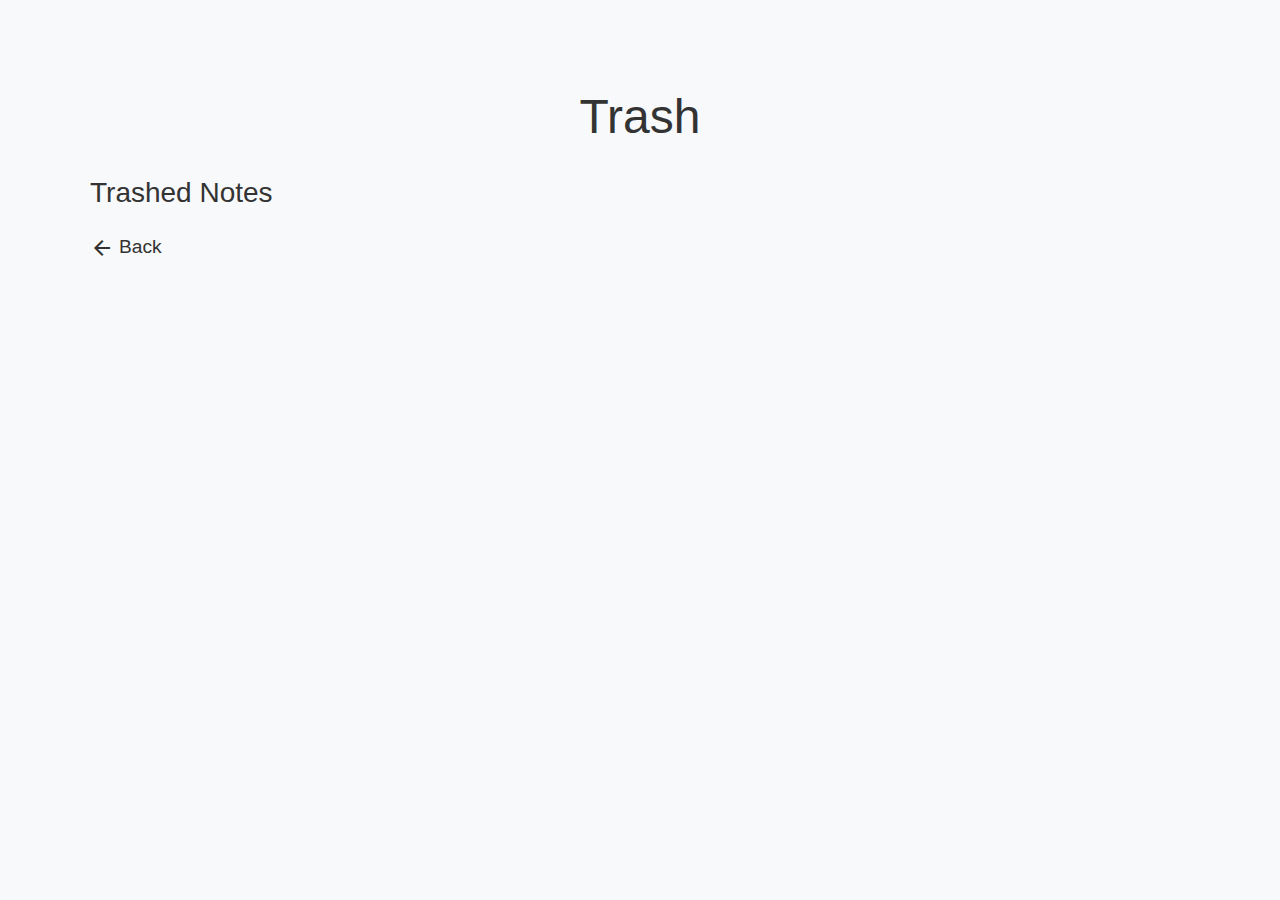
<file: trash.html>
<!DOCTYPE html>
<html lang="en">
<head>
  <meta charset="UTF-8">
  <meta name="viewport" content="width=device-width, initial-scale=1.0">
  <link rel="shortcut icon" href="assets/favicon.png" type="image/x-icon">
  <title>Trash</title>
  <link rel="stylesheet" href="https://maxcdn.bootstrapcdn.com/bootstrap/4.5.2/css/bootstrap.min.css">
  <link rel="stylesheet" href="https://fonts.googleapis.com/css2?family=Material+Symbols+Outlined:opsz,wght,FILL,GRAD@20..48,100..700,0..1,-50..200" />
  <link rel="stylesheet" href="styles.css">
</head>
<body>
  <div class="modal" id="confirmationModal" tabindex="-1" role="dialog">
    <div class="modal-dialog modal-dialog-centered" role="document">
        <div class="modal-content">
            <div class="modal-header">
                <h5 class="modal-title">Confirm Delete</h5>
                <button type="button" class="close" data-dismiss="modal" aria-label="Close">
                    <span aria-hidden="true">&times;</span>
                </button>
            </div>
            <div class="modal-body" id="confirmationMessage">
                Are you sure you want to permanently delete this note?
            </div>
            <div class="modal-footer">
                <button type="button" class="btn btn-secondary" data-dismiss="modal">Cancel</button>
                <button type="button" class="btn btn-danger" id="confirmDeleteBtn">Delete</button>
            </div>
        </div>
    </div>
</div>

  
  <div class="container mt-5">
    <h1 class="text-center">Trash</h1>
    <div class="row">
      <div class="col-md-12">
        <h3>Trashed Notes</h3>
        <ul class="list-group" id="trashList"></ul>
      </div>
    </div>
    <div class="text-left mt-3 trash-back">
      <a href="index.html">
        <span class="material-symbols-outlined">
          arrow_back
          </span>
          <span>Back</span>
      </a>
    </div>
  </div>

  <script src="https://code.jquery.com/jquery-3.5.1.slim.min.js"></script>
  <script src="https://cdn.jsdelivr.net/npm/@popperjs/core@2.6.0/dist/umd/popper.min.js"></script>
  <script src="https://stackpath.bootstrapcdn.com/bootstrap/4.5.2/js/bootstrap.min.js"></script>
  <script src="trash.js"></script>
</body>
</html>
</file>
<file: styles.css>
body {
  font-family: 'Quicksand', Tahoma, Geneva, Verdana, sans-serif;
  background-color: #f8f9fa;
  color: #333;
}

.preloader {
  position: fixed;
  top: 0;
  left: 0;
  width: 100%;
  height: 100%;
  background-color: #fff;
  display: flex;
  justify-content: center;
  align-items: center;
  opacity: 1;
  transition: opacity 1s ease-out;
}

.preloader h1 {
  font-size: 5rem;
  color: black;
  opacity: 1;
  transition: opacity 1s ease-out;
  display: flex;
  justify-content: center;
  align-items: center;
}

.preloader img {
  width: 150px;
  height: 150px;
  opacity: 1;
  transition: opacity 1s ease-out;
  margin-right: 10px;
}

.fade-out {
  opacity: 0;
}

.fixed-header {
  position: fixed;
  top: 0;
  left: 0;
  width: 100%;
  background-color: #fff;
  box-shadow: 0 2px 5px rgba(0, 0, 0, 0.1);
  z-index: 1000;
  display: flex;
  justify-content: space-between;
  align-items: center;
}

.fixed-header .left {
  display: flex;
  align-items: center;
  padding: 10px;
  margin-left: 30px;
}

.fixed-header .left img {
  width: 40px;
  height: 40px;
  margin-right: 10px;
}

.fixed-header .left h1 {
  margin: 0;
  font-size: 20px;
  color: #333;
}

.fixed-header .right {
  display: flex;
  justify-content: flex-end;
  align-items: center;
  padding: 10px;
  margin-right: 30px;
}

.fixed-header .right a {
  margin-left: 20px;
  text-decoration: none;
  color: #333;
  font-weight: bold;
  font-size: 16px;
  display: flex;
  align-items: center;
}

.fixed-header .right a:hover {
  color: #007bff;
}

.fixed-header .right img {
  width: 30px;
  height: auto;
  margin-right: 8px;
}

.container {
  max-width: 800px;
  margin: 0 auto;
  padding: 20px;
}

.btn-primary,
.btn-secondary,
.btn-success,
.btn-danger {
  font-size: 14px;
}

h1 {
  font-size: 36px;
  margin-bottom: 30px;
  margin-top: 20px;
}

.form-control {
  margin-bottom: 15px;
}

.list-group-item {
  cursor: pointer;
  border-radius: 5px;
  margin-bottom: 10px;
  position: relative;
  transition: background-color 0.3s ease;
  word-wrap: break-word;
  overflow-wrap: break-word;
}

.list-group-item:hover {
  background-color: #e9ecef;
}

.list-group-item.completed {
  background-color: #d3d3d3;
  text-decoration: line-through;
}

.list-group-item .edit-btn,
.list-group-item .restore-btn,
.list-group-item .done-btn,
.list-group-item .delete-btn,
.list-group-item .save-btn,
.list-group-item .cancel-btn {
  margin-left: 5px;
}

.trash-page {
  margin-top: 50px;
}

.footer {
  text-align: center;
  margin-top: 30px;
  font-size: 14px;
  color: #999;
}

.delete-btn {
  margin-left: 10px;
  background-color: #dc3545;
  border-color: #dc3545;
}

.delete-btn:hover {
  background-color: #c82333;
  border-color: #bd2130;
}

.trash-back a {
  display: flex;
  align-items: center;
  gap: 5px;
  font-size: 1.2rem;
  text-decoration: none;
}

.trash-bin a {
  display: flex;
  align-items: center;
  text-decoration: none;
  justify-content: flex-end;
  font-weight: 450;
}

.trash-bin a .material-symbols-outlined,
.trash-bin button .material-symbols-outlined {
  font-size: 1.4rem;
}

.trash-bin button {
  gap: 5px;
}

.trash-bin {
  gap: 10px;
}

a:link,
a:visited {
  color: inherit;
  text-decoration: none;
}

a:active {
  color: inherit;
}

.modal-title {
  display: flex;
  align-items: center;
  gap: 5px;
}

@media (min-width: 1200px) {
  .container {
    max-width: 1140px;
  }

  h1 {
    font-size: 48px;
  }
}

@media (max-width: 768px) {
  .preloader h1 {
    display: flex;
    justify-content: center;
    align-items: center;
    flex-direction: column;
  }

  .container {
    max-width: 960px;
  }

  h1 {
    font-size: 40px;
  }

  .input-group .form-control {
    display: block;
    width: 100%;
    margin-bottom: 15px;
  }

  .input-group-append {
    display: block;
    width: 100%;
  }

  .input-group-append button {
    width: 100%;
  }
}

@media (max-width: 480px) {
  .preloader h1 {
    display: flex;
    justify-content: center;
    align-items: center;
    flex-direction: column;
    font-size: 3rem;
  }
}
</file>
